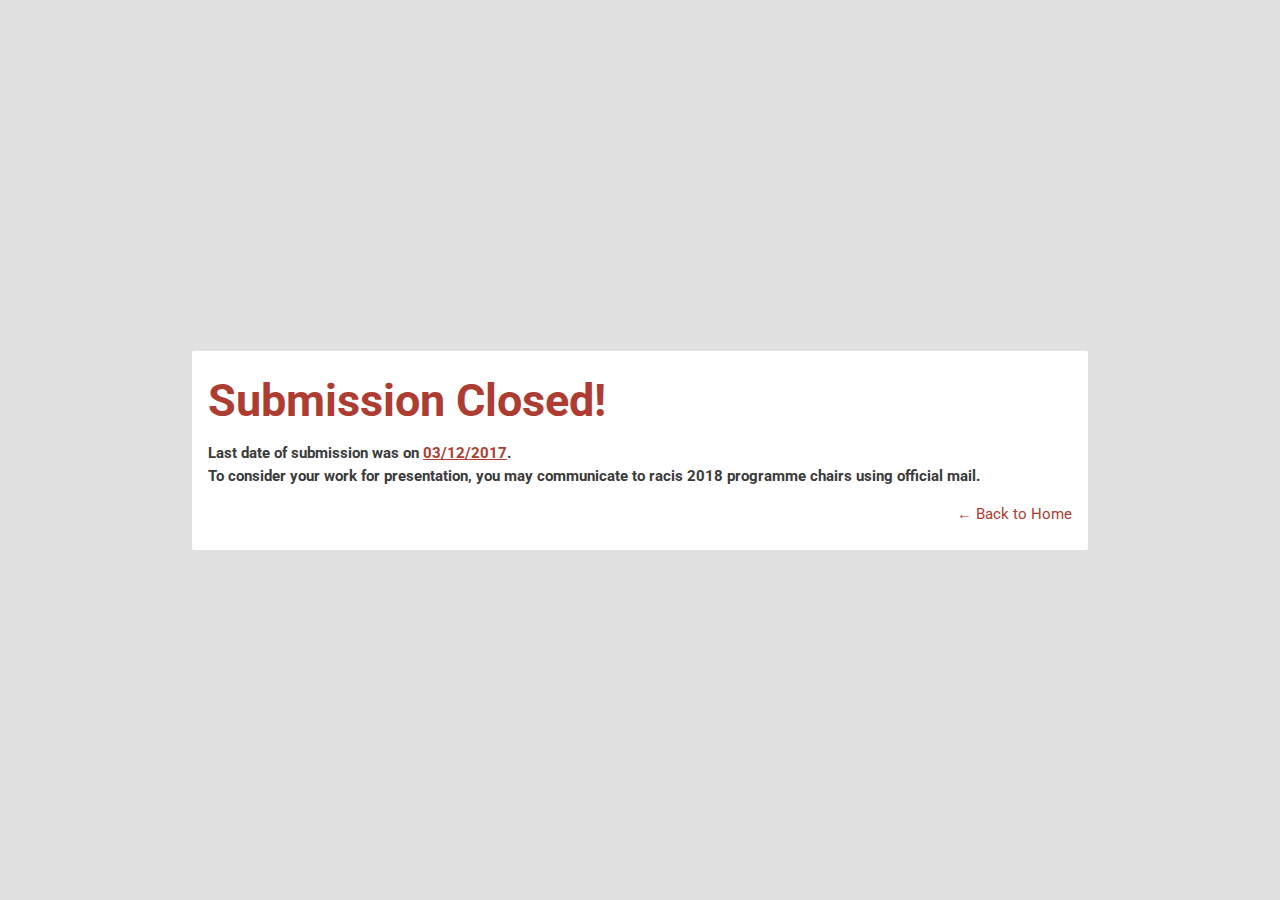
<file: thankyou.html>
<!DOCTYPE html>
<html>
<title>RACIS 18 | Thank you</title>
<meta charset="utf-8" />
<meta http-equiv="X-UA-Compatible" content="IE=edge" />
<meta name="viewport" content="width=device-width, initial-scale=1"/>

<meta name="description" content="National Conference on Recent Advancements in Computing and Information Science 2018” (RACIS 18)" />
<meta name="keywords" content="racis, national conference, NSSCE, kerala, NSS College, engineering" />
<meta name="author" content="Department of CSE, NSSCE" />

<!-- Stylesheets -->
<link href="https://fonts.googleapis.com/icon?family=Material+Icons" rel="stylesheet" />
<link rel="stylesheet" href="css/animate.css" />
<link rel="stylesheet" href="css/perfect-scrollbar.min.css">
<link rel="stylesheet" href="css/style.css" />
<link rel="stylesheet" href="css/flex-grid.css" />
<link rel="stylesheet" href="css/template.css" />

<!-- HTML5 shim and Respond.js for IE8 support of HTML5 elements and media queries -->
<!-- WARNING: Respond.js doesn't work if you view the page via file:// -->
<!--[if lt IE 9]>
  <script src="https://oss.maxcdn.com/html5shiv/3.7.3/html5shiv.min.js"></script>
  <script src="https://oss.maxcdn.com/respond/1.4.2/respond.min.js"></script>
<![endif]-->
</head>
<body>
  <div id="thankyou-container">
    <div class="thankyou-container-box">
      <h1>Submission Closed!</h1>
      <p>
        <strong>Last date of submission was on <u class="text-primary">03/12/2017</u>.<br/>To consider your work for presentation, you may communicate to racis 2018 programme chairs using official mail.</strong>
      </p>
      <p style='align-self: flex-end;'>
        <a href="index.html">&larr; Back to Home </a>
      </p>
    </div>
  </div>
</body>
</html>
</file>
<file: css/style.css>
@charset "UTF-8";
/*Import Roboto Font */
@import url('https://fonts.googleapis.com/css?family=Roboto:100,300,400,500,700,900');

* {
  padding: 0;
  margin: 0;
  box-sizing: border-box;
}

html, body {
  position: relative;
  width: 100%;
  height: 100%;
  font-size: 100%;
  font-family: 'Roboto', 'sans-serif';
}

@media screen and (max-width: 768px) {
  body {
    font-size: 80%;
  }

}

body.modal-opened {
  height: 100vh;
  overflow: hidden;
}

a { text-decoration: none; }


/* Rules for sizing the icon. */
.material-icons.md-18 { font-size: 18px; }
.material-icons.md-24 { font-size: 24px; }
.material-icons.md-36 { font-size: 36px; }
.material-icons.md-48 { font-size: 48px; }

/* Rules for using icons as black on a light background. */
.material-icons.md-dark { color: rgba(0, 0, 0, 0.54); }
.material-icons.md-dark.md-inactive { color: rgba(0, 0, 0, 0.26); }

/* Rules for using icons as white on a dark background. */
.material-icons.md-light { color: rgba(255, 255, 255, 1); }
.material-icons.md-light.md-inactive { color: rgba(255, 255, 255, 0.3); }
</file>
<file: css/flex-grid.css>
.grid-12.row{display:flex;display:-webkit-flex;flex-wrap:wrap;-webkit-flex-wrap:wrap;width:100%}@media screen and (min-width: 320px){.grid-12.row .col-xs-1{width:8.33333%}.grid-12.row .offset-xs-1{margin-left:8.33333%}.grid-12.row .col-xs-2{width:16.66667%}.grid-12.row .offset-xs-2{margin-left:16.66667%}.grid-12.row .col-xs-3{width:25%}.grid-12.row .offset-xs-3{margin-left:25%}.grid-12.row .col-xs-4{width:33.33333%}.grid-12.row .offset-xs-4{margin-left:33.33333%}.grid-12.row .col-xs-5{width:41.66667%}.grid-12.row .offset-xs-5{margin-left:41.66667%}.grid-12.row .col-xs-6{width:50%}.grid-12.row .offset-xs-6{margin-left:50%}.grid-12.row .col-xs-7{width:58.33333%}.grid-12.row .offset-xs-7{margin-left:58.33333%}.grid-12.row .col-xs-8{width:66.66667%}.grid-12.row .offset-xs-8{margin-left:66.66667%}.grid-12.row .col-xs-9{width:75%}.grid-12.row .offset-xs-9{margin-left:75%}.grid-12.row .col-xs-10{width:83.33333%}.grid-12.row .offset-xs-10{margin-left:83.33333%}.grid-12.row .col-xs-11{width:91.66667%}.grid-12.row .offset-xs-11{margin-left:91.66667%}.grid-12.row .col-xs-12{width:100%}.grid-12.row .offset-xs-12{margin-left:100%}}@media screen and (min-width: 480px){.grid-12.row .col-sm-1{width:8.33333%}.grid-12.row .offset-sm-1{margin-left:8.33333%}.grid-12.row .col-sm-2{width:16.66667%}.grid-12.row .offset-sm-2{margin-left:16.66667%}.grid-12.row .col-sm-3{width:25%}.grid-12.row .offset-sm-3{margin-left:25%}.grid-12.row .col-sm-4{width:33.33333%}.grid-12.row .offset-sm-4{margin-left:33.33333%}.grid-12.row .col-sm-5{width:41.66667%}.grid-12.row .offset-sm-5{margin-left:41.66667%}.grid-12.row .col-sm-6{width:50%}.grid-12.row .offset-sm-6{margin-left:50%}.grid-12.row .col-sm-7{width:58.33333%}.grid-12.row .offset-sm-7{margin-left:58.33333%}.grid-12.row .col-sm-8{width:66.66667%}.grid-12.row .offset-sm-8{margin-left:66.66667%}.grid-12.row .col-sm-9{width:75%}.grid-12.row .offset-sm-9{margin-left:75%}.grid-12.row .col-sm-10{width:83.33333%}.grid-12.row .offset-sm-10{margin-left:83.33333%}.grid-12.row .col-sm-11{width:91.66667%}.grid-12.row .offset-sm-11{margin-left:91.66667%}.grid-12.row .col-sm-12{width:100%}.grid-12.row .offset-sm-12{margin-left:100%}}@media screen and (min-width: 768px){.grid-12.row .col-md-1{width:8.33333%}.grid-12.row .offset-md-1{margin-left:8.33333%}.grid-12.row .col-md-2{width:16.66667%}.grid-12.row .offset-md-2{margin-left:16.66667%}.grid-12.row .col-md-3{width:25%}.grid-12.row .offset-md-3{margin-left:25%}.grid-12.row .col-md-4{width:33.33333%}.grid-12.row .offset-md-4{margin-left:33.33333%}.grid-12.row .col-md-5{width:41.66667%}.grid-12.row .offset-md-5{margin-left:41.66667%}.grid-12.row .col-md-6{width:50%}.grid-12.row .offset-md-6{margin-left:50%}.grid-12.row .col-md-7{width:58.33333%}.grid-12.row .offset-md-7{margin-left:58.33333%}.grid-12.row .col-md-8{width:66.66667%}.grid-12.row .offset-md-8{margin-left:66.66667%}.grid-12.row .col-md-9{width:75%}.grid-12.row .offset-md-9{margin-left:75%}.grid-12.row .col-md-10{width:83.33333%}.grid-12.row .offset-md-10{margin-left:83.33333%}.grid-12.row .col-md-11{width:91.66667%}.grid-12.row .offset-md-11{margin-left:91.66667%}.grid-12.row .col-md-12{width:100%}.grid-12.row .offset-md-12{margin-left:100%}}@media screen and (min-width: 992px){.grid-12.row .col-lg-1{width:8.33333%}.grid-12.row .offset-lg-1{margin-left:8.33333%}.grid-12.row .col-lg-2{width:16.66667%}.grid-12.row .offset-lg-2{margin-left:16.66667%}.grid-12.row .col-lg-3{width:25%}.grid-12.row .offset-lg-3{margin-left:25%}.grid-12.row .col-lg-4{width:33.33333%}.grid-12.row .offset-lg-4{margin-left:33.33333%}.grid-12.row .col-lg-5{width:41.66667%}.grid-12.row .offset-lg-5{margin-left:41.66667%}.grid-12.row .col-lg-6{width:50%}.grid-12.row .offset-lg-6{margin-left:50%}.grid-12.row .col-lg-7{width:58.33333%}.grid-12.row .offset-lg-7{margin-left:58.33333%}.grid-12.row .col-lg-8{width:66.66667%}.grid-12.row .offset-lg-8{margin-left:66.66667%}.grid-12.row .col-lg-9{width:75%}.grid-12.row .offset-lg-9{margin-left:75%}.grid-12.row .col-lg-10{width:83.33333%}.grid-12.row .offset-lg-10{margin-left:83.33333%}.grid-12.row .col-lg-11{width:91.66667%}.grid-12.row .offset-lg-11{margin-left:91.66667%}.grid-12.row .col-lg-12{width:100%}.grid-12.row .offset-lg-12{margin-left:100%}}@media screen and (min-width: 1200px){.grid-12.row .col-xl-1{width:8.33333%}.grid-12.row .offset-xl-1{margin-left:8.33333%}.grid-12.row .col-xl-2{width:16.66667%}.grid-12.row .offset-xl-2{margin-left:16.66667%}.grid-12.row .col-xl-3{width:25%}.grid-12.row .offset-xl-3{margin-left:25%}.grid-12.row .col-xl-4{width:33.33333%}.grid-12.row .offset-xl-4{margin-left:33.33333%}.grid-12.row .col-xl-5{width:41.66667%}.grid-12.row .offset-xl-5{margin-left:41.66667%}.grid-12.row .col-xl-6{width:50%}.grid-12.row .offset-xl-6{margin-left:50%}.grid-12.row .col-xl-7{width:58.33333%}.grid-12.row .offset-xl-7{margin-left:58.33333%}.grid-12.row .col-xl-8{width:66.66667%}.grid-12.row .offset-xl-8{margin-left:66.66667%}.grid-12.row .col-xl-9{width:75%}.grid-12.row .offset-xl-9{margin-left:75%}.grid-12.row .col-xl-10{width:83.33333%}.grid-12.row .offset-xl-10{margin-left:83.33333%}.grid-12.row .col-xl-11{width:91.66667%}.grid-12.row .offset-xl-11{margin-left:91.66667%}.grid-12.row .col-xl-12{width:100%}.grid-12.row .offset-xl-12{margin-left:100%}}
/*# sourceMappingURL=flex-grid.css.map */
</file>
<file: css/template.css>
h1 {
  font-size: 3em;
  color: #AD3D33; }

h2 {
  font-size: 2.5em;
  color: #3F51B5; }

h3 {
  font-size: 2em;
  color: #3F51B5; }

h4 {
  font-size: 1.5em;
  text-transform: uppercase;
  font-weight: 500;
  color: #AD3D33; }

h5 {
  font-size: 1em;
  color: #3F51B5; }

h6 {
  font-size: 0.8em; }

p {
  margin: 8px 0px 8px 0px;
  text-indent: 0px;
  text-align: justify; }

ul.ul-list {
  margin: 16px 0px 0px 12px;
  list-style-type: none; }
  ul.ul-list li {
    margin: 0px 0px 0px 24px;
    padding: 8px; }
    ul.ul-list li:before {
      content: "";
      display: inline-block;
      width: 6px;
      height: 6px;
      border-radius: 50%;
      border: 2px solid #3F51B5;
      margin-right: 8px; }

a {
  color: #AD3D33;
  transition: color 0.3s ease-in-out; }
  a:hover {
    color: #FFBD6B; }

.pull-left {
  margin-right: auto; }

.pull-right {
  margin-left: auto; }

.place-holder {
  margin: auto;
  opacity: 0.7;
  font-weight: 100;
  font-size: 3em; }

.space-around {
  -webkit-justify-content: space-around;
  -moz-justify-content: space-around;
  -ms-justify-content: space-around;
  -o-justify-content: space-around;
  justify-content: space-around; }

.img-fluid {
  width: 100%; }

.indent-block {
  display: block;
  padding-left: 16px; }

.text-light {
  font-weight: 300;
  color: rgba(59, 59, 59, 0.8); }

.text-medium {
  font-weight: 500; }

.text-strong {
  font-weight: 600; }

.paddingBox {
  padding: 16px; }

.text-primary {
  color: #AD3D33; }

.text-secondary {
  color: #3F51B5; }

.text-success {
  color: #4CAF50; }

.text-warning {
  color: #FF9800; }

.text-info {
  color: #03A9F4; }

.text-error {
  color: #C62828; }

:root {
  font-size: 15px; }

body {
  background: #E1E1E1;
  color: #3B3B3B; }
  body * {
    line-height: 1.5em; }

.wrapper {
  padding: 16px;
  background: #E1E1E1;
  border-top: 1px dashed #B3B3B3;
  overflow-x: auto; }
  .wrapper h3.title {
    display: flex;
    display: -webkit-flex;
    flex-direction: row;
    -webkit-flex-direction: row;
    align-items: center;
    -webkit-align-items: center;
    width: 100%;
    padding: 12px;
    border-radius: 2px 2px 0px 0px;
    background: #3F51B5;
    color: white;
    font-weight: 300;
    text-transform: uppercase;
    justify-content: center;
    -webkit-justify-content: center; }
    .wrapper h3.title i.material-icons {
      font-size: 30px;
      margin-right: 8px; }

.container {
  padding: 16px; }

.content {
  padding: 16px;
  border-radius: 0px 0px 2px 2px;
  background: white; }

@media screen and (min-width: 768px) {
  padding-left: 32px;
  padding-right: 32px; }
table.table, table.data-table {
  width: 100%;
  border-collapse: collapse; }
  table.table thead, table.data-table thead {
    border-bottom: 1px solid #CCCCCC; }
    table.table thead tr th, table.data-table thead tr th {
      color: #3F51B5;
      padding: 8px 12px;
      font-size: 16px;
      font-weight: 700; }
  table.table tbody tr:nth-child(2n+1), table.data-table tbody tr:nth-child(2n+1) {
    background: #d1d6ef; }
  table.table tbody tr td, table.data-table tbody tr td {
    padding: 8px 12px; }
    table.table tbody tr td.table-title, table.data-table tbody tr td.table-title {
      background: #AD3D33;
      color: white;
      text-align: center;
      font-size: 16px;
      font-weight: 300;
      text-transform: uppercase; }

.btn {
  font-family: 'Roboto', 'sans-serif';
  padding: 8px 12px;
  color: #3B3B3B;
  font-size: 1.1em;
  text-transform: uppercase;
  font-weight: 500;
  border-radius: 2px;
  display: inline-flex;
  display: -webkit-inline-flex;
  flex-direction: row;
  -webkit-flex-direction: row;
  justify-content: center;
  -webkit-justify-content: center;
  align-items: center;
  -webkit-align-items: center;
  background: white;
  border: 1px solid #CCCCCC;
  transition: box-shadow 0.5s ease-in-out;
  cursor: pointer;
  /*Adds Material Shadow*/
  box-shadow: 0px 0px 0px rgba(0, 0, 0, 0.23), 0px 0px 0px rgba(0, 0, 0, 0.23); }
  .btn i.material-icons {
    margin-right: 8px; }
  .btn:hover {
    /*Adds Material Shadow*/
    box-shadow: 1px 1px 2.5px rgba(0, 0, 0, 0.23), 0px 0px 2.5px rgba(0, 0, 0, 0.23); }
  .btn.btn-flat {
    border: none;
    border-radius: 0px;
    box-shadow: none !important;
    background: none; }
    .btn.btn-flat:hover {
      background: rgba(59, 59, 59, 0.3); }
  .btn.btn-small {
    font-size: 0.8em;
    padding: 8px; }
    .btn.btn-small i.material-icons {
      font-size: 16px; }

.btn-primary {
  border: none;
  background: #AD3D33;
  color: white !important;
  transition: box-shadow 0.5s ease-in-out, background 0.5s ease-in-out; }
  .btn-primary:hover {
    background: #5e211c; }

.btn-flat-primary {
  transition: color 0.5s ease-in-out, background 0.5s ease-in-out; }
  .btn-flat-primary:hover {
    color: #AD3D33;
    background: rgba(173, 61, 51, 0.5); }

.btn-secondary {
  border: none;
  background: #3F51B5;
  color: white !important;
  transition: box-shadow 0.5s ease-in-out, background 0.5s ease-in-out; }
  .btn-secondary:hover {
    background: #252f69; }

.btn-flat-secondary {
  transition: color 0.5s ease-in-out, background 0.5s ease-in-out; }
  .btn-flat-secondary:hover {
    color: #3F51B5;
    background: rgba(63, 81, 181, 0.5); }

.btn-success {
  border: none;
  background: #4CAF50;
  color: white !important;
  transition: box-shadow 0.5s ease-in-out, background 0.5s ease-in-out; }
  .btn-success:hover {
    background: #2d682f; }

.btn-flat-success {
  transition: color 0.5s ease-in-out, background 0.5s ease-in-out; }
  .btn-flat-success:hover {
    color: #4CAF50;
    background: rgba(76, 175, 80, 0.5); }

.btn-warning {
  border: none;
  background: #FF9800;
  color: white !important;
  transition: box-shadow 0.5s ease-in-out, background 0.5s ease-in-out; }
  .btn-warning:hover {
    background: #995b00; }

.btn-flat-warning {
  transition: color 0.5s ease-in-out, background 0.5s ease-in-out; }
  .btn-flat-warning:hover {
    color: #FF9800;
    background: rgba(255, 152, 0, 0.5); }

.btn-info {
  border: none;
  background: #03A9F4;
  color: white !important;
  transition: box-shadow 0.5s ease-in-out, background 0.5s ease-in-out; }
  .btn-info:hover {
    background: #02638f; }

.btn-flat-info {
  transition: color 0.5s ease-in-out, background 0.5s ease-in-out; }
  .btn-flat-info:hover {
    color: #03A9F4;
    background: rgba(3, 169, 244, 0.5); }

.btn-error {
  border: none;
  background: #C62828;
  color: white !important;
  transition: box-shadow 0.5s ease-in-out, background 0.5s ease-in-out; }
  .btn-error:hover {
    background: #711717; }

.btn-flat-error {
  transition: color 0.5s ease-in-out, background 0.5s ease-in-out; }
  .btn-flat-error:hover {
    color: #C62828;
    background: rgba(198, 40, 40, 0.5); }

.card {
  display: flex;
  display: -webkit-flex;
  flex-direction: column;
  -webkit-flex-direction: column;
  position: relative;
  z-index: 5;
  width: 100%;
  border-radius: 2px;
  background: white;
  border: 1px solid #CCCCCC;
  overflow: hidden;
  /*Adds Material Shadow*/
  box-shadow: 0px 0px 0px rgba(0, 0, 0, 0.23), 0px 0px 0px rgba(0, 0, 0, 0.23); }
  .card section {
    display: flex;
    display: -webkit-flex;
    width: 100%;
    border-bottom: 1px solid #CCCCCC; }
    .card section:last-child {
      border-bottom: none; }
  .card .item {
    flex-direction: column;
    -webkit-flex-direction: column;
    padding: 16px; }

.tabs {
  display: flex;
  display: -webkit-flex;
  flex-direction: column;
  -webkit-flex-direction: column;
  width: 100%; }
  .tabs ul.tab-list {
    list-style-type: none;
    display: flex;
    display: -webkit-flex;
    flex-direction: row;
    -webkit-flex-direction: row; }
    .tabs ul.tab-list li {
      padding: 8px 12px;
      border-radius: 2px;
      font-weight: 500;
      cursor: pointer;
      transition: color 0.5s ease-in-out; }
      .tabs ul.tab-list li.active {
        border: 1px solid #CCCCCC;
        color: #3F51B5; }
      .tabs ul.tab-list li:hover {
        color: #606fc7; }
  .tabs .tab-content {
    padding: 16px;
    border: 1px solid #CCCCCC;
    margin-top: 16px;
    border-radius: 2px; }
    .tabs .tab-content .tab-item {
      display: none; }
      .tabs .tab-content .tab-item.active {
        display: flex;
        display: -webkit-flex;
        flex-direction: column;
        -webkit-flex-direction: column; }

.modal {
  display: none;
  width: 100vw;
  height: 100vh;
  position: fixed;
  top: 0;
  left: 0;
  z-index: 100;
  background: rgba(0, 0, 0, 0.9); }
  .modal.open {
    display: flex;
    display: -webkit-flex;
    flex-direction: row;
    -webkit-flex-direction: row; }
    .modal.open .modal-container {
      animation: flipInX 0.5s ease-in-out; }
  .modal .modal-container {
    width: 60%;
    margin: auto;
    background: white;
    border-radius: 2px;
    border: 1px solid #CCCCCC; }
    .modal .modal-container .modal-content, .modal .modal-container .modal-footer, .modal .modal-container .modal-header {
      padding: 16px; }
    .modal .modal-container .modal-footer {
      display: flex;
      display: -webkit-flex;
      flex-direction: row;
      -webkit-flex-direction: row;
      border-top: 1px solid #CCCCCC; }
    .modal .modal-container .modal-header {
      padding: 16px;
      border-bottom: 1px solid #CCCCCC; }
      .modal .modal-container .modal-header h2.title {
        display: flex;
        display: -webkit-flex;
        flex-direction: row;
        -webkit-flex-direction: row;
        -webkit-justify-content: center;
        -moz-justify-content: center;
        -ms-justify-content: center;
        -o-justify-content: center;
        justify-content: center;
        -ms-align-items: center;
        align-items: center;
        font-size: 1.5em;
        font-weight: 300;
        color: #AD3D33;
        text-transform: uppercase; }
        .modal .modal-container .modal-header h2.title i.material-icons {
          margin-right: 8px; }
  @media screen and (max-width: 768px) {
    .modal .modal-container {
      width: 95%; } }

form.form-ui {
  padding: 16px; }
  form.form-ui .input-grp {
    display: flex;
    display: -webkit-flex;
    flex-direction: row;
    -webkit-flex-direction: row;
    -webkit-flex-wrap: wrap;
    -ms-flex-wrap: wrap;
    flex-wrap: wrap;
    -ms-align-items: center;
    align-items: center;
    width: 100%;
    padding: 4px;
    border-radius: 2px;
    border: 1px solid #CCCCCC;
    margin: 8px 0px 8px 0px; }
    form.form-ui .input-grp .input-icon {
      padding-right: 4px;
      border-right: 1px solid #CCCCCC; }
    form.form-ui .input-grp > input {
      flex: 1;
      min-width: 100px;
      font-family: 'Roboto', 'sans-serif';
      color: #3B3B3B;
      font-weight: 500;
      border: none;
      padding-left: 4px;
      padding-right: 4px;
      border-right: 1px solid #CCCCCC; }
      form.form-ui .input-grp > input:last-child {
        border-right: none; }
      form.form-ui .input-grp > input:focus {
        outline: none;
        color: #AD3D33; }
      form.form-ui .input-grp > input:place-holder {
        font-weight: 300; }

#navbar-primary {
  position: absolute;
  top: 0px;
  left: 0px;
  width: 100%;
  z-index: 15;
  padding: 16px;
  display: flex;
  display: -webkit-flex;
  flex-direction: row;
  -webkit-flex-direction: row; }
  #navbar-primary .navbar-brand {
    display: none;
    height: 100%;
    align-items: center;
    -webkit-align-items: center; }
    #navbar-primary .navbar-brand #btn-hamburger-menu {
      color: white !important; }
      #navbar-primary .navbar-brand #btn-hamburger-menu i.material-icons {
        margin-right: 0; }
    #navbar-primary .navbar-brand .brand-title {
      font-size: 1.5em;
      color: white;
      font-weight: 500;
      margin-left: 16px; }
  #navbar-primary ul.navbar-nav {
    display: flex;
    display: -webkit-flex;
    flex-direction: row;
    -webkit-flex-direction: row;
    flex: 1;
    -webkit-flex: 1;
    list-style-type: none;
    justify-content: space-around;
    -webkit-justify-content: space-around;
    flex-wrap: wrap;
    -webkit-flex-wrap: wrap; }
    #navbar-primary ul.navbar-nav li a {
      color: white;
      display: flex;
      display: -webkit-flex;
      flex-direction: row;
      -webkit-flex-direction: row;
      -ms-align-items: center;
      align-items: center;
      padding: 8px 12px;
      font-weight: 500;
      transition: color 0.3s ease-in-out;
      border-radius: 2px;
      cursor: pointer; }
      #navbar-primary ul.navbar-nav li a i.material-icons {
        display: none; }
      #navbar-primary ul.navbar-nav li a:hover {
        color: #FFBD6B; }
      #navbar-primary ul.navbar-nav li a.active {
        color: #AD3D33; }
    #navbar-primary ul.navbar-nav li.nav-dropdown .dropdown-list {
      display: none; }
  #navbar-primary.fixed {
    z-index: 100;
    left: 0px;
    background: #AD3D33;
    color: white;
    /*Adds Material Shadow*/
    box-shadow: 2px 2px 5px rgba(0, 0, 0, 0.23), 0px 0px 5px rgba(0, 0, 0, 0.23);
    animation: fadeInDown 0.5s ease-in-out; }
    #navbar-primary.fixed ul.navbar-nav li a {
      color: white; }
      #navbar-primary.fixed ul.navbar-nav li a:hover {
        color: #FFBD6B; }
      #navbar-primary.fixed ul.navbar-nav li a.active {
        color: #AD3D33;
        background: #ffd49e; }
  @media screen and (min-width: 768px) {
    #navbar-primary.static {
      animation: flipInX 1s ease-in-out;
      top: 0px !important; } }

@media screen and (max-width: 768px) {
  #navbar-primary.static .navbar-brand {
    animation: flipInX 1s ease-in-out; }
  #navbar-primary .navbar-brand {
    display: flex;
    display: -webkit-flex;
    flex-direction: row;
    -webkit-flex-direction: row; }
  #navbar-primary ul.navbar-nav#nav-menu {
    position: fixed;
    width: 80vw;
    height: 200vh;
    top: 0px;
    left: -90vw;
    z-index: 120;
    background: white;
    transition: left 0.3s ease-in-out;
    -webkit-justify-content: flex-start;
    -moz-justify-content: flex-start;
    -ms-justify-content: flex-start;
    -o-justify-content: flex-start;
    justify-content: flex-start;
    /*Adds Material Shadow*/
    box-shadow: 4px 4px 10px rgba(0, 0, 0, 0.23), 0px 0px 10px rgba(0, 0, 0, 0.23);
    display: flex;
    display: -webkit-flex;
    flex-direction: column;
    -webkit-flex-direction: column; }
    #navbar-primary ul.navbar-nav#nav-menu:before {
      content: "RACIS 2018";
      font-size: 1.5em;
      font-weight: 500;
      color: white;
      display: block;
      height: 72px;
      line-height: 72px;
      vertical-align: middle;
      padding-left: 16px;
      background: #AD3D33; }
    #navbar-primary ul.navbar-nav#nav-menu:focus {
      outline: none; }
    #navbar-primary ul.navbar-nav#nav-menu.open {
      left: 0px; }
    #navbar-primary ul.navbar-nav#nav-menu li a {
      padding: 16px;
      color: #3B3B3B !important; }
      #navbar-primary ul.navbar-nav#nav-menu li a i.material-icons {
        display: initial;
        font-size: 18px;
        margin-right: 16px; } }
header {
  position: relative;
  min-height: 100vh;
  overflow: hidden;
  z-index: 10;
  display: flex;
  display: -webkit-flex;
  flex-direction: column;
  -webkit-flex-direction: column; }
  header #banner {
    z-index: 5;
    color: white;
    margin: auto; }
    header #banner .conf-heading {
      text-align: center; }
      header #banner .conf-heading .college-name {
        text-align: center;
        font-size: 2.5vw;
        font-weight: 300; }
      header #banner .conf-heading .dept-name {
        font-size: 2em;
        font-weight: 100; }
      header #banner .conf-heading h1.page-title {
        font-size: 2.2em;
        font-weight: 400;
        color: white; }
      header #banner .conf-heading h3.page-sub-title {
        font-size: 1.5em;
        font-weight: 300;
        color: white;
        margin-bottom: 5%; }
      header #banner .conf-heading .kscste-logo {
        display: block;
        width: 200px;
        margin-left: auto;
        margin-right: 50px; }
        header #banner .conf-heading .kscste-logo img {
          width: 100%; }
      header #banner .conf-heading .banner-date {
        font-size: 1.5em;
        font-weight: 300;
        padding: 8px;
        border-top: 1px solid white;
        border-bottom: 1px solid white; }
      header #banner .conf-heading .banner-place {
        display: block;
        font-weight: 500;
        font-size: 1.3em;
        margin-top: 16px; }
      @media screen and (max-width: 768px) {
        header #banner .conf-heading h1.page-title {
          font-size: 1.8em; }
        header #banner .conf-heading .college-name {
          font-size: 2em; }
        header #banner .conf-heading .dept-name {
          font-size: 1.5em; }
        header #banner .conf-heading .college-info {
          order: 3; }
        header #banner .conf-heading [class^='col-'] {
          padding: 16px; } }
  header .banner-background {
    position: absolute;
    top: 0;
    left: 0;
    z-index: -5;
    width: 100%;
    height: 100%;
    /* Create the parallax scrolling effect */
    background-attachment: fixed;
    background-position: center;
    background-repeat: no-repeat;
    background-size: cover;
    transform: scale(1.1);
    background-image: url("../assets/images/nssce.jpg"); }
    header .banner-background::after {
      content: '';
      position: absolute;
      width: 100%;
      height: 100%;
      background: rgba(0, 0, 0, 0.8); }

main table.table.important-dates-table td:first-child {
  font-weight: 500; }
main #paper-submission, main #accepted-papers {
  border-top: 1px solid #CCCCCC;
  padding-top: 16px; }
main .block {
  display: flex;
  display: -webkit-flex;
  flex-direction: row;
  -webkit-flex-direction: row;
  padding: 16px; }
@media screen and (max-width: 768px) {
  main .block.responsive {
    -webkit-flex-direction: column;
    -ms-flex-direction: column;
    flex-direction: column;
    align-items: center; }
    main .block.responsive button.btn[data-modal] {
      margin-top: 8px !important; } }
main .space-around {
  justify-content: space-around;
  -webkit-justify-content: space-around; }
main .wrapper .content h4 {
  display: flex;
  display: -webkit-flex;
  flex-direction: row;
  -webkit-flex-direction: row;
  align-items: center;
  -webkit-align-items: center; }
  main .wrapper .content h4 i.material-icons {
    margin-right: 8px; }
main #programme-schedule table.table {
  border: 1px solid #CCCCCC;
  border-radius: 2px; }
  main #programme-schedule table.table td {
    font-weight: 500; }
    main #programme-schedule table.table td.table-title {
      font-weight: 300; }
main #keynote-speakers .speaker-col {
  padding: 4px; }
main #keynote-speakers .card.speaker-card .profile {
  width: 100%; }
  main #keynote-speakers .card.speaker-card .profile .profile-image {
    border: 1px solid #CCCCCC;
    border-radius: 2px;
    overflow: hidden;
    z-index: 5; }
    main #keynote-speakers .card.speaker-card .profile .profile-image img {
      width: 100%; }
  main #keynote-speakers .card.speaker-card .profile .profile-data {
    display: flex;
    display: -webkit-flex;
    flex-direction: column;
    -webkit-flex-direction: column;
    align-items: center;
    -webkit-align-items: center; }
    main #keynote-speakers .card.speaker-card .profile .profile-data .profile-name {
      font-size: 18px;
      font-weight: 500; }
    main #keynote-speakers .card.speaker-card .profile .profile-data .profile-detail {
      text-align: center;
      font-size: 13px;
      font-weight: 300; }
main #keynote-speakers .card.speaker-card .bio {
  position: absolute;
  top: 0px;
  left: 100%;
  height: 100%;
  width: 100%;
  background: #3B3B3B;
  color: white;
  padding: 16px;
  padding-top: 46px;
  font-weight: 500;
  z-index: 10;
  transition: left 0.2s ease-in-out; }
  main #keynote-speakers .card.speaker-card .bio .bio-scroll {
    position: relative;
    width: 100%;
    height: 100%;
    overflow: hidden; }
    main #keynote-speakers .card.speaker-card .bio .bio-scroll .bio-scroll-btn {
      width: 100%;
      background: #3B3B3B;
      color: white;
      position: absolute;
      bottom: 0px;
      height: 32px;
      padding: 4px;
      border: none;
      cursor: pointer; }
      main #keynote-speakers .card.speaker-card .bio .bio-scroll .bio-scroll-btn:focus {
        outline: none; }
  main #keynote-speakers .card.speaker-card .bio.open {
    left: 0px; }
  main #keynote-speakers .card.speaker-card .bio .btn-close-bio {
    display: flex;
    display: -webkit-flex;
    flex-direction: row;
    -webkit-flex-direction: row;
    position: absolute;
    top: 8px;
    right: 8px;
    color: white;
    width: 24px;
    height: 24px;
    border-radius: 50%;
    align-items: center;
    -webkit-align-items: center;
    transition: background 0.5s ease-in-out;
    padding: 0px; }
    main #keynote-speakers .card.speaker-card .bio .btn-close-bio i.material-icons {
      margin: 0; }
    main #keynote-speakers .card.speaker-card .bio .btn-close-bio:hover {
      background: #AD3D33; }
main #contact .grid-12.row {
  -ms-align-items: stretch;
  -webkit-align-items: stretch;
  align-items: stretch; }
main #contact .address {
  border: 1px solid #CCCCCC;
  border-radius: 2px; }
  main #contact .address .address-item {
    padding: 16px;
    text-align: center; }
  main #contact .address .single-row {
    border-top: 1px solid #CCCCCC; }
  @media screen and (min-width: 992px) {
    main #contact .address .address-item {
      border-left: 1px solid #CCCCCC; }
      main #contact .address .address-item:first-of-type {
        border-left: none; } }
  @media screen and (max-width: 991px) {
    main #contact .address .address-item {
      border-top: 1px solid #CCCCCC; }
      main #contact .address .address-item:first-of-type {
        border-top: none; } }
main #location-map #map {
  width: 100%;
  min-height: 400px; }
@media screen and (max-width: 768px) {
  main #location-map, main #contact-address {
    text-align: center; }
    main #location-map h4, main #contact-address h4 {
      justify-content: center;
      -webkit-justify-content: center; }
    main #location-map #map, main #contact-address #map {
      height: 200px; } }
main #about figure {
  width: 100%;
  overflow: hidden;
  border-radius: 2px;
  z-index: 5; }
  main #about figure.about-image img {
    width: 100%; }
  main #about figure.crop-image img {
    width: 220%;
    margin: 0px -60% 0px -60%; }
main #about #about-nssce, main #about #about-cse, main #about #about-racis {
  padding: 16px; }
main #about .about-detail {
  padding-left: 32px; }
@media screen and (max-width: 768px) {
  main #about figure img {
    width: 100%;
    margin: 0px; }
  main #about .about-detail {
    padding-left: 0; } }
main #committee .committee-member {
  padding: 8px; }
  main #committee .committee-member .committee-member-name {
    font-weight: 500; }
  main #committee .committee-member .committee-member-designation {
    font-weight: 300;
    color: rgba(59, 59, 59, 0.8); }

footer {
  display: flex;
  display: -webkit-flex;
  flex-direction: column;
  -webkit-flex-direction: column;
  background: #3B3B3B;
  color: white; }
  footer #footer-links {
    list-style-type: none;
    display: flex;
    display: -webkit-flex;
    flex-direction: row;
    -webkit-flex-direction: row; }
    footer #footer-links li {
      padding: 4px; }
      footer #footer-links li a {
        display: flex;
        display: -webkit-flex;
        flex-direction: row;
        -webkit-flex-direction: row;
        align-items: center;
        -webkit-align-items: center;
        padding: 8px;
        color: white;
        font-weight: 500; }
        footer #footer-links li a:hover {
          color: #FFBD6B; }
        footer #footer-links li a i.material-icons {
          display: none;
          margin-right: 8px; }
  @media screen and (max-width: 767px) {
    footer #footer-links {
      display: flex;
      display: -webkit-flex;
      flex-direction: column;
      -webkit-flex-direction: column; }
      footer #footer-links li a i.material-icons {
        display: initial; } }
  footer #copyright {
    display: flex;
    display: -webkit-flex;
    flex-direction: row;
    -webkit-flex-direction: row;
    padding: 16px;
    font-weight: 500;
    background: #AD3D33; }
    footer #copyright a {
      color: white; }
      footer #copyright a:hover {
        color: #FFBD6B; }

#thankyou-container {
  height: 100vh;
  width: 100%;
  display: flex;
  display: -webkit-flex;
  flex-direction: row;
  -webkit-flex-direction: row;
  align-items: center;
  justify-content: center; }

.thankyou-container-box {
  background: white;
  padding: 16px;
  border-radius: 2px;
  width: 70%;
  display: flex;
  display: -webkit-flex;
  flex-direction: column;
  -webkit-flex-direction: column; }

/*# sourceMappingURL=template.css.map */
</file>
